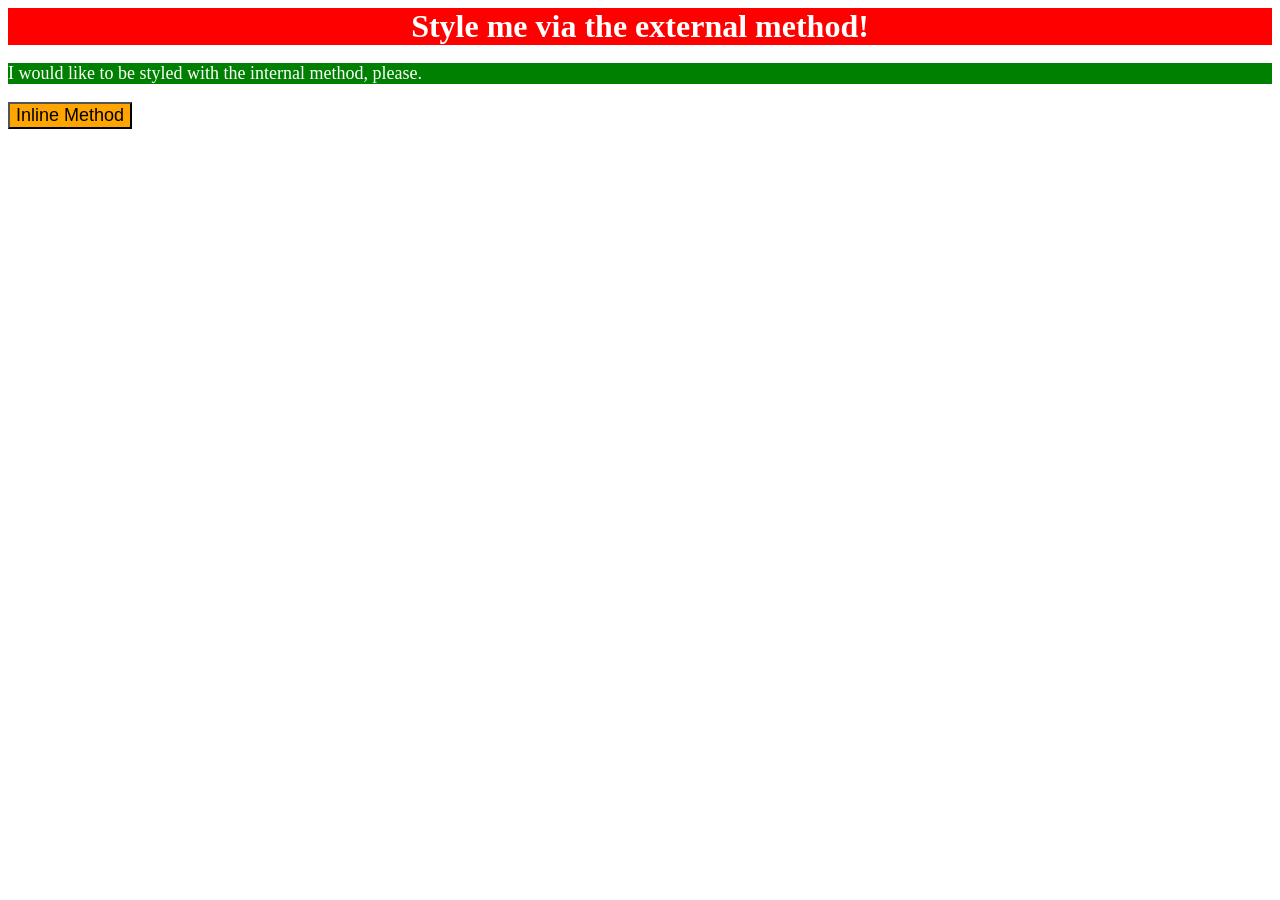
<file: foundations/intro-to-css/01-css-methods/index.html>
<!DOCTYPE html>
<html lang="en">
  <head>
    <meta charset="UTF-8">
    <meta http-equiv="X-UA-Compatible" content="IE=edge">
    <meta name="viewport" content="width=device-width, initial-scale=1.0">
    <link rel="stylesheet" href="external.css">
    <title>Methods for Adding CSS</title>
    <style>
      p{
        color: white;
        background-color:green;
        font-size: 18px;
      }
    </style>
  </head>
  <body>
    <div>Style me via the external method!</div>
    <p>I would like to be styled with the internal method, please.</p>
    <button style="background-color: orange; font-size: 18px;">Inline Method</button>
  </body>
</html>
</file>
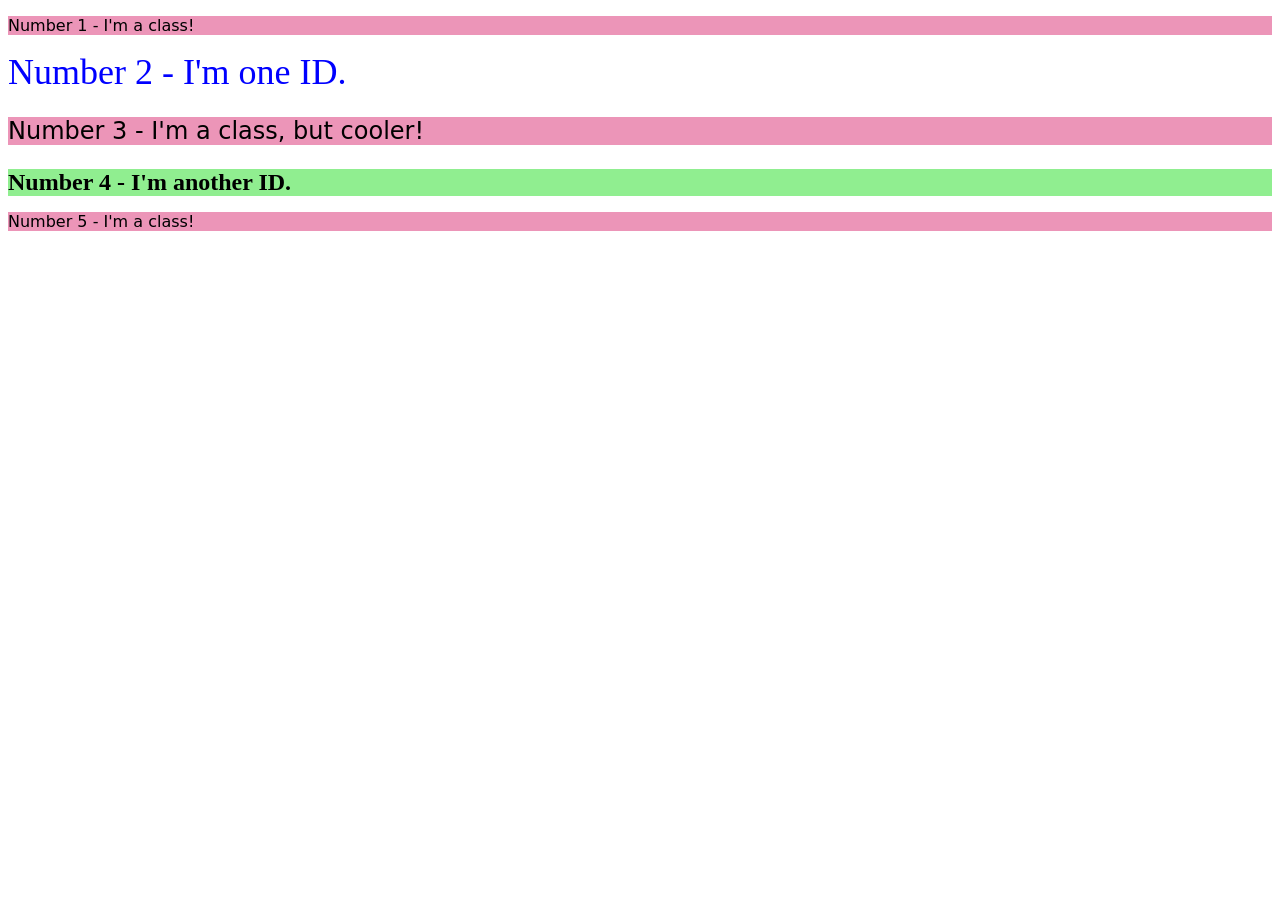
<file: foundations/intro-to-css/02-class-id-selectors/index.html>
<!DOCTYPE html>
<html lang="en">
  <head>
    <meta charset="UTF-8">
    <meta http-equiv="X-UA-Compatible" content="IE=edge">
    <meta name="viewport" content="width=device-width, initial-scale=1.0">
    <title>Class and ID Selectors</title>
    <link rel="stylesheet" href="style.css">
  </head>
  <body>
    <p class="odd ">Number 1 - I'm a class!</p>
    <div id="first-id">Number 2 - I'm one ID.</div>
    <p class="odd classtoselect">Number 3 - I'm a class, but cooler!</p>
    <div id="second-id">Number 4 - I'm another ID.</div>
    <p class="odd ">Number 5 - I'm a class!</p>
  </body>
</html>
</file>
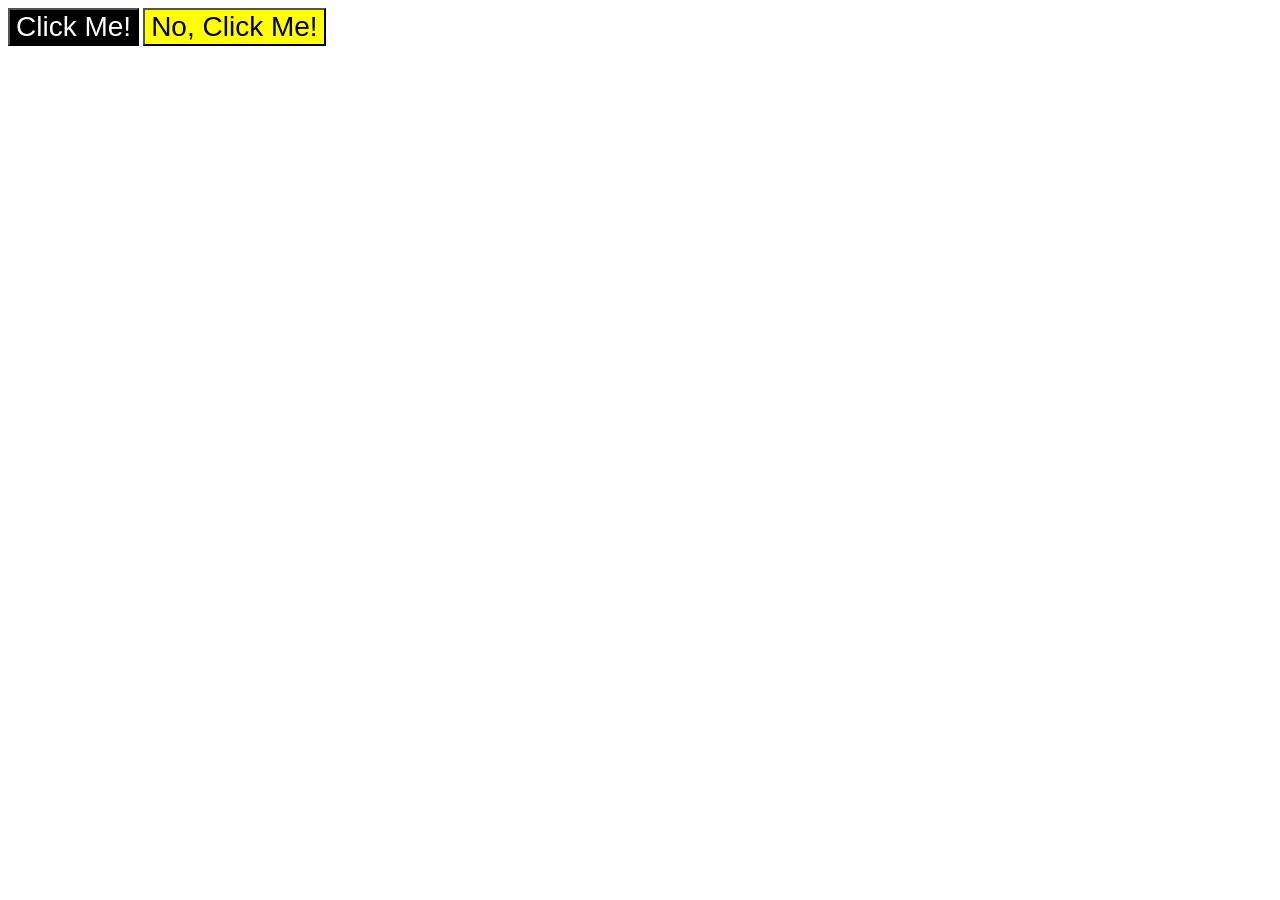
<file: foundations/intro-to-css/03-grouping-selectors/index.html>
<!DOCTYPE html>
<html lang="en">
  <head>
    <meta charset="UTF-8">
    <meta http-equiv="X-UA-Compatible" content="IE=edge">
    <meta name="viewport" content="width=device-width, initial-scale=1.0">
    <title>Grouping Selectors</title>
    <link rel="stylesheet" href="style.css">
  </head>
  <body>
    <button class="firstbuttion">Click Me!</button>
    <button class="secondbuttion">No, Click Me!</button>
  </body>
</html>
</file>
<file: foundations/intro-to-css/01-css-methods/external.css>
div{
    color: white;
    background-color: red;
    font-size: 32px;
    text-align: center;
    font-weight: bold;
}
</file>
<file: foundations/intro-to-css/02-class-id-selectors/style.css>
.odd{
    background-color: #ec95b8;
    font-family: Verdana,"DejaVu Sans",sans-serif;
}
.classtoselect{
    font-size: 24px;
}
#first-id{
    font-size: 36px;
    color:blue;
}
#second-id{
    background-color: lightgreen;
    font-size: 24px;
    font-weight: bold;
}
</file>
<file: foundations/intro-to-css/03-grouping-selectors/style.css>
/* Add CSS Styling */
.firstbuttion,.secondbuttion{
    font-size: 28px;
    font-family: Helvetica,"Times New Romen",sans-serif;
}
.firstbuttion{
    color:white;
    background-color: black;
}
.secondbuttion{
    background-color:yellow;
}
</file>
